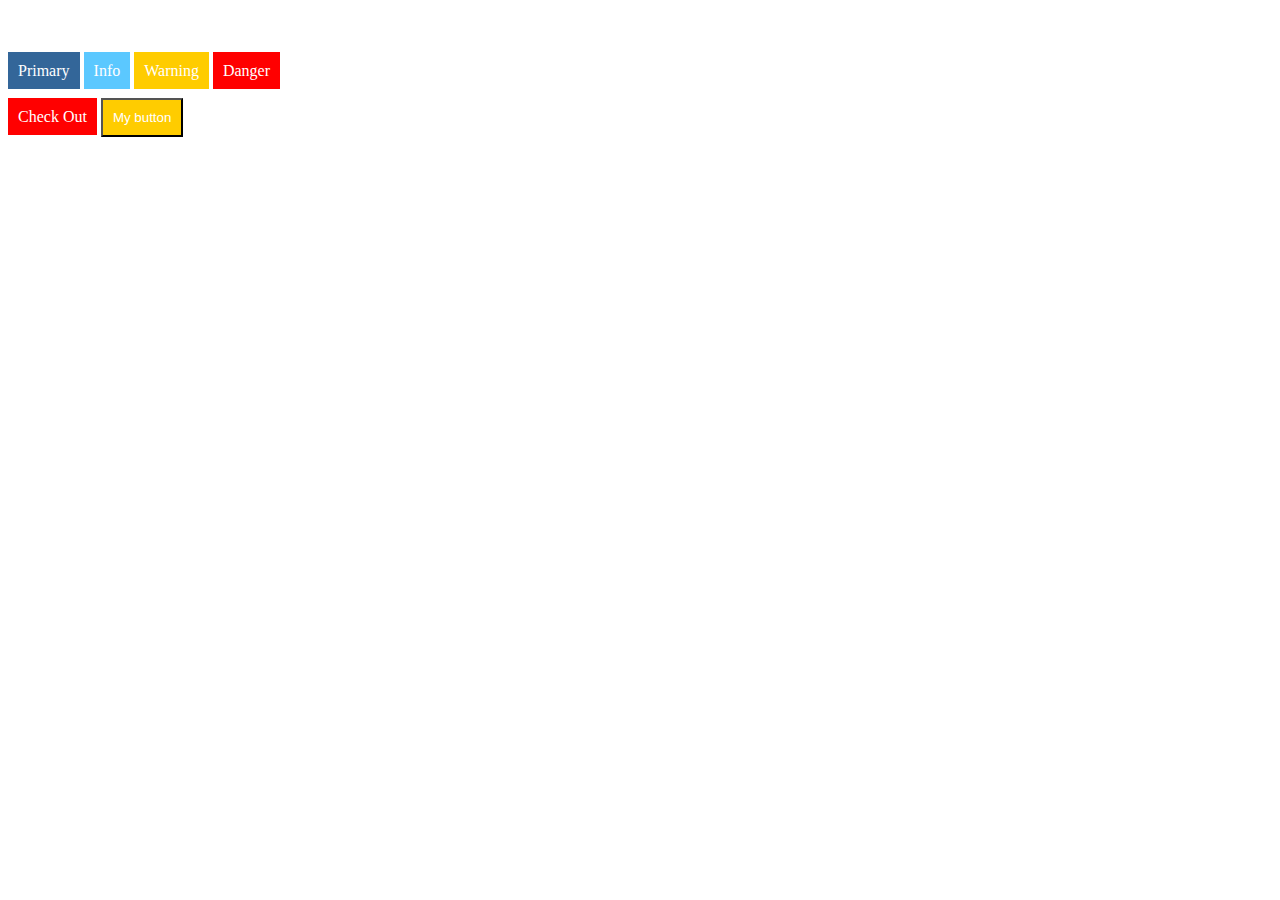
<file: asset/css/buttons.html>
<!DOCTYPE html>
<html>

    <head>
        <title>HTML Buttons</title>
    </head>

    <body>
        <style>
        .primary-button {
            background: #336699;
            /*border: 5px solid red;*/
            color: #fff;
            padding: 10px;
            text-decoration: none;
        }
        
        .primary-button:hover {
            color: #666;
            background: #5bc8ff;
        }
        
        .info-button {
            background: #5bc8ff;
            color: #fff;
            padding: 10px;
            text-decoration: none;
        }
        
        .info-button:hover {
            background: #d6f1ff;
        }
        
        .warning-button {
            background: #ffcc00;
            color: #fff;
            padding: 10px;
            text-decoration: none;
        }
        
        .warning-button:hover {
            background: #fda503;
        }
        
        .danger-button {
            background: #ff0000;
            color: #fff;
            padding: 10px;
            text-decoration: none;
        }
        
        .danger-button:hover {
            background: #ff9999;
        }
        </style>
        <br>
        <br>
        <br>
        <a href="#" class="primary-button">Primary</a>
        <a href="#" class="info-button">Info</a>
        <a href="#" class="warning-button">Warning</a>
        <a href="#" class="danger-button">Danger</a>
        <br>
        <br>
        <a href="#" class="danger-button">Check Out</a>
        <button class="warning-button"> My button</button>
    </body>

</html>
</file>
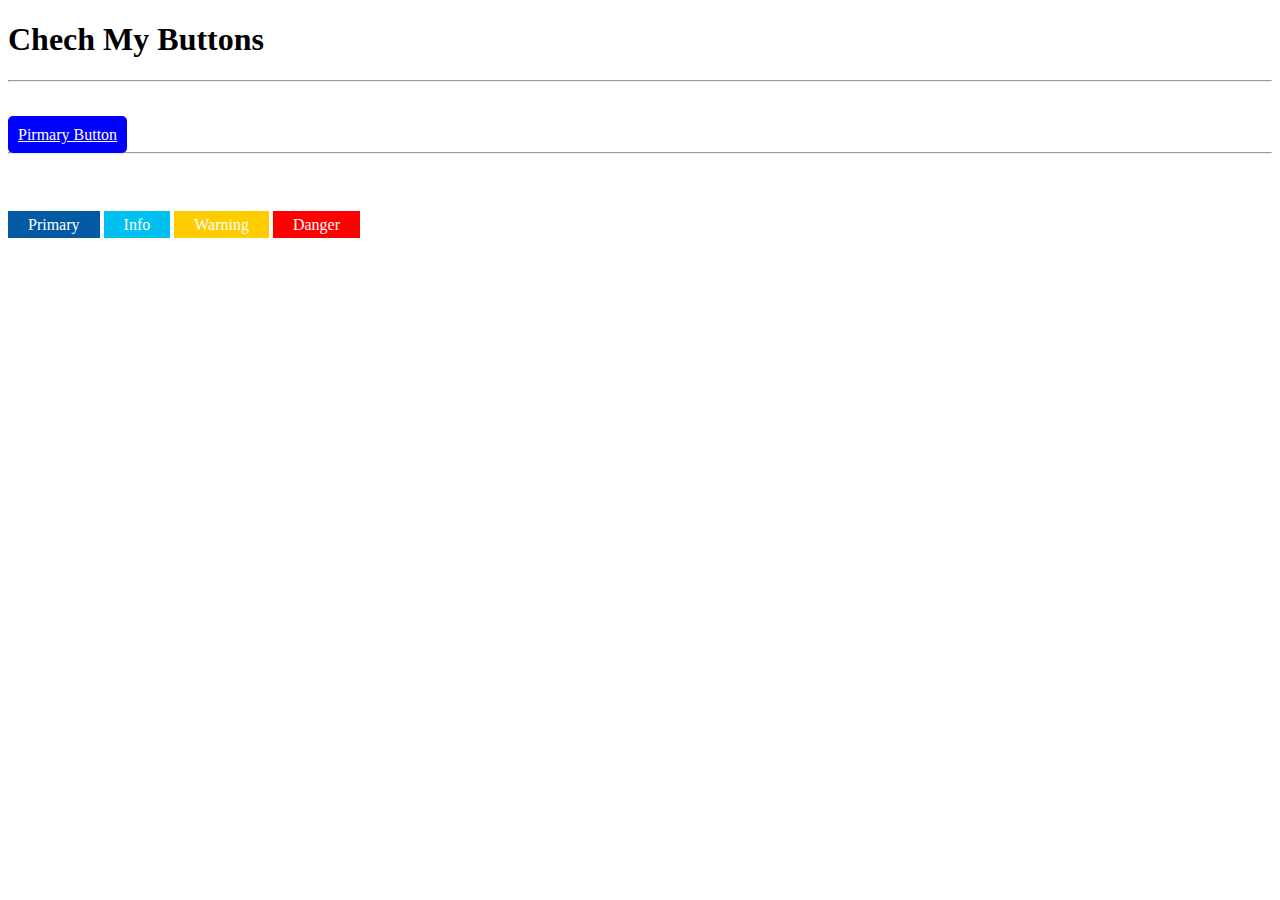
<file: asset/css/buttontyle.html>
<!DOCTYPE html>
<html>

    <head>
        <title>My Buttons</title>
        <style>
        .btn {
            background: #ccc;
            padding: 5px 20px;
            border-radius: 0px;
            text-decoration: none;
        }
        
        .btn-primary {
            background: #025aa5;
            color: #fff;
        }
        
        .btn-primary:hover {
            background: #2e99d7;
        }
        
        .btn-info {
            background: #00c0ef;
            color: #fff;
        }
        
        .btn-info:hover {
            background: #53cfe9;
        }
        
        .btn-warning {
            background: #ffcc00;
            color: #fff;
        }
        
        .btn-warning:hover {
            background: orange;
        }
        
        .btn-danger {
            background: #ff0000;
            color: #fff;
        }
        
        .btn-danger:hover {
            background: #f76767;
        }
        </style>
    </head>

    <body>
        <h1>Chech My Buttons</h1>
        <hr>
        <br>
        <br>
        <a href="#" style="background:blue; padding:10px; color:white; border-radius: 5px; ">Pirmary Button</a>
        <hr>
        <br>
        <br>
        <br>
        <a href="#" class="btn btn-primary">Primary</a>
        <a href="#" class="btn btn-info">Info</a>
        <a href="#" class="btn btn-warning">Warning</a>
        <a href="#" class="btn btn-danger">Danger</a>
    </body>

</html>
</file>
